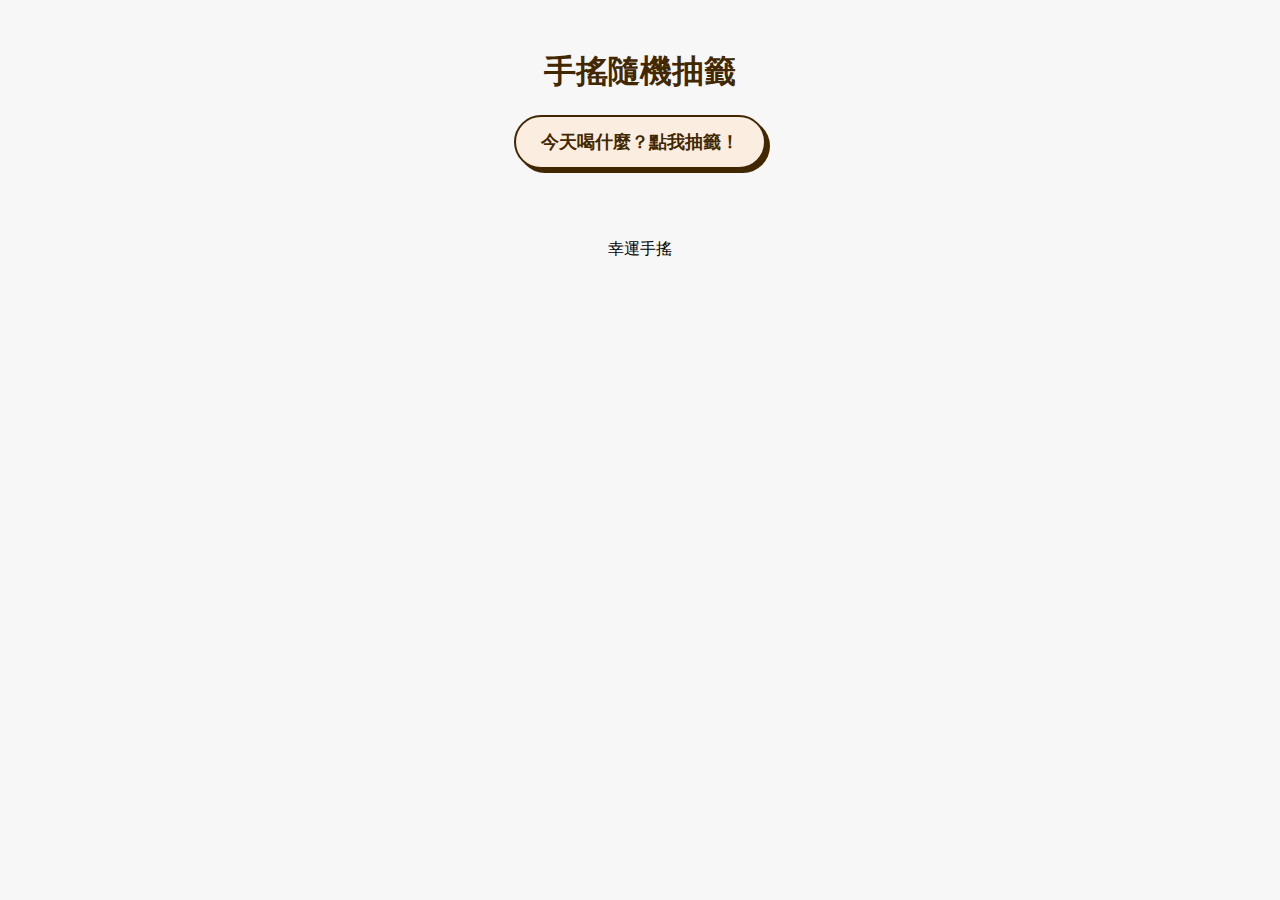
<file: index.html>
<!DOCTYPE html>
<html lang="zh-Hant">
<head>
    <meta charset="UTF-8">
    <title>台灣手搖飲隨機抽籤器 V2</title>
    <link rel="stylesheet" href="style.css"> 
</head>
<body>
    <h1>手搖隨機抽籤</h1>
    
    <button class="button-74" role="button" onclick="drawDrink()">
        今天喝什麼？點我抽籤！
    </button>
    
    <div id="result">
        <!-- 抽籤結果會顯示在這裡 -->
         幸運手搖
    </div>

    <script src="script.js"></script>
</body>
</html>
</file>
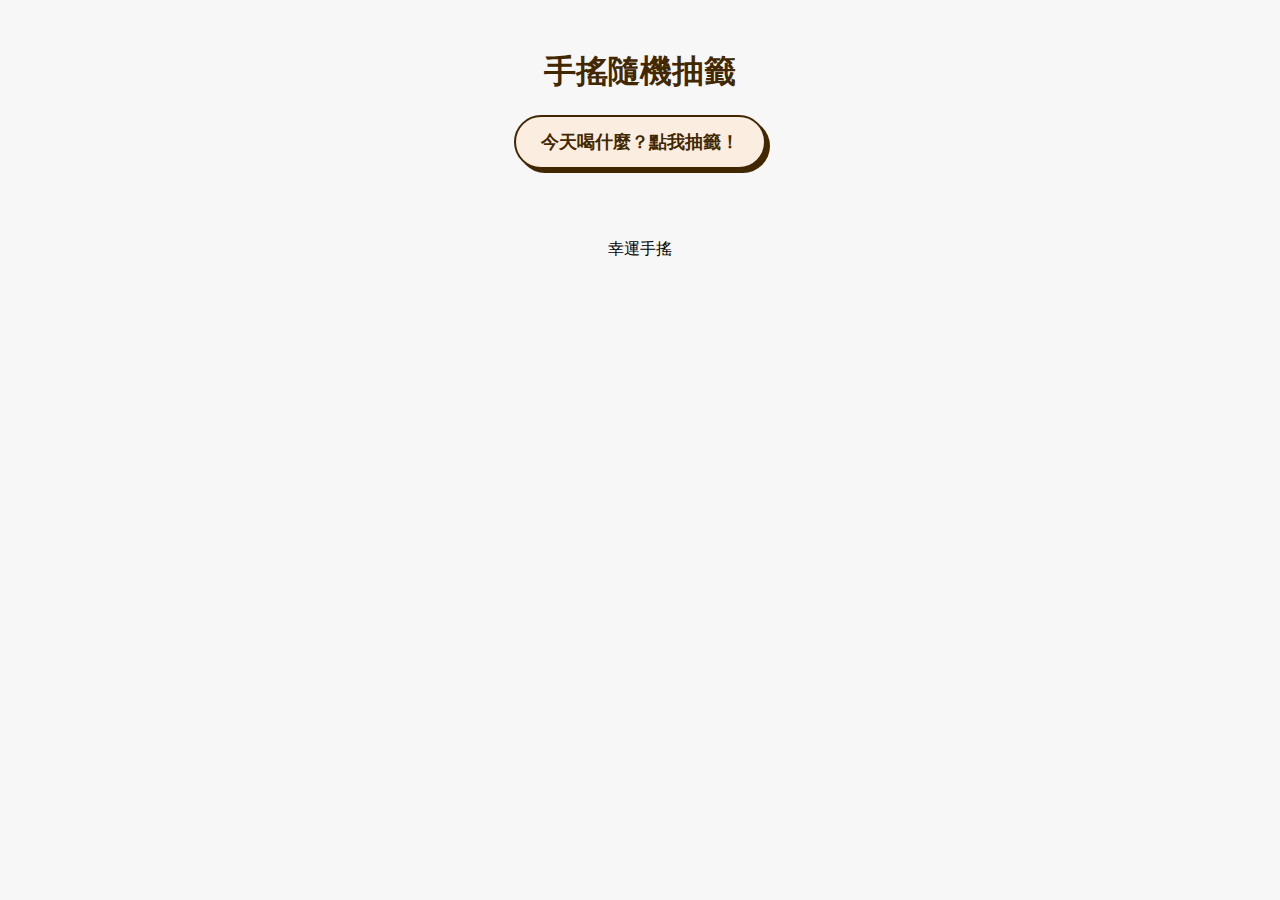
<file: lucky_drink.html>
<!DOCTYPE html>
<html lang="zh-Hant">
<head>
    <meta charset="UTF-8">
    <title>台灣手搖飲隨機抽籤器</title>
    <link rel="stylesheet" href="style.css"> 
</head>
<body>
    <h1>手搖隨機抽籤</h1>
    
    <button class="button-74" role="button" onclick="drawDrink()">
        今天喝什麼？點我抽籤！
    </button>
    
    <div id="result">
        <!-- 抽籤結果會顯示在這裡 -->
         幸運手搖
    </div>

    <script src="script.js"></script>
</body>
</html>
</file>
<file: style.css>
/* 基本網頁排版 */
body { 
    font-family: '微軟正黑體', 'Arial', sans-serif; 
    text-align: center; 
    margin-top: 50px; 
    background-color: #f7f7f7;
}

h1 {
    color: #422800;
}

#result { 
    margin-top: 50px; 
    padding: 20px;
    background-color: #f7f7f7;
    border-radius: 10px;
}

/* 您提供的 Button 74 樣式 */
.button-74 {
  background-color: #fbeee0;
  border: 2px solid #422800;
  border-radius: 30px;
  box-shadow: #422800 4px 4px 0 0;
  color: #422800;
  cursor: pointer;
  display: inline-block;
  font-weight: 600;
  font-size: 18px;
  padding: 0 18px;
  line-height: 50px;
  text-align: center;
  text-decoration: none;
  user-select: none;
  -webkit-user-select: none;
  touch-action: manipulation;
  transition: all 0.1s; /* 增加過渡效果 */
}

.button-74:hover {
  background-color: #fff;
}

.button-74:active {
  box-shadow: #422800 2px 2px 0 0;
  transform: translate(2px, 2px); /* 點擊時下沉效果 */
}

@media (min-width: 768px) {
  .button-74 {
    min-width: 120px;
    padding: 0 25px;
  }
}
</file>
